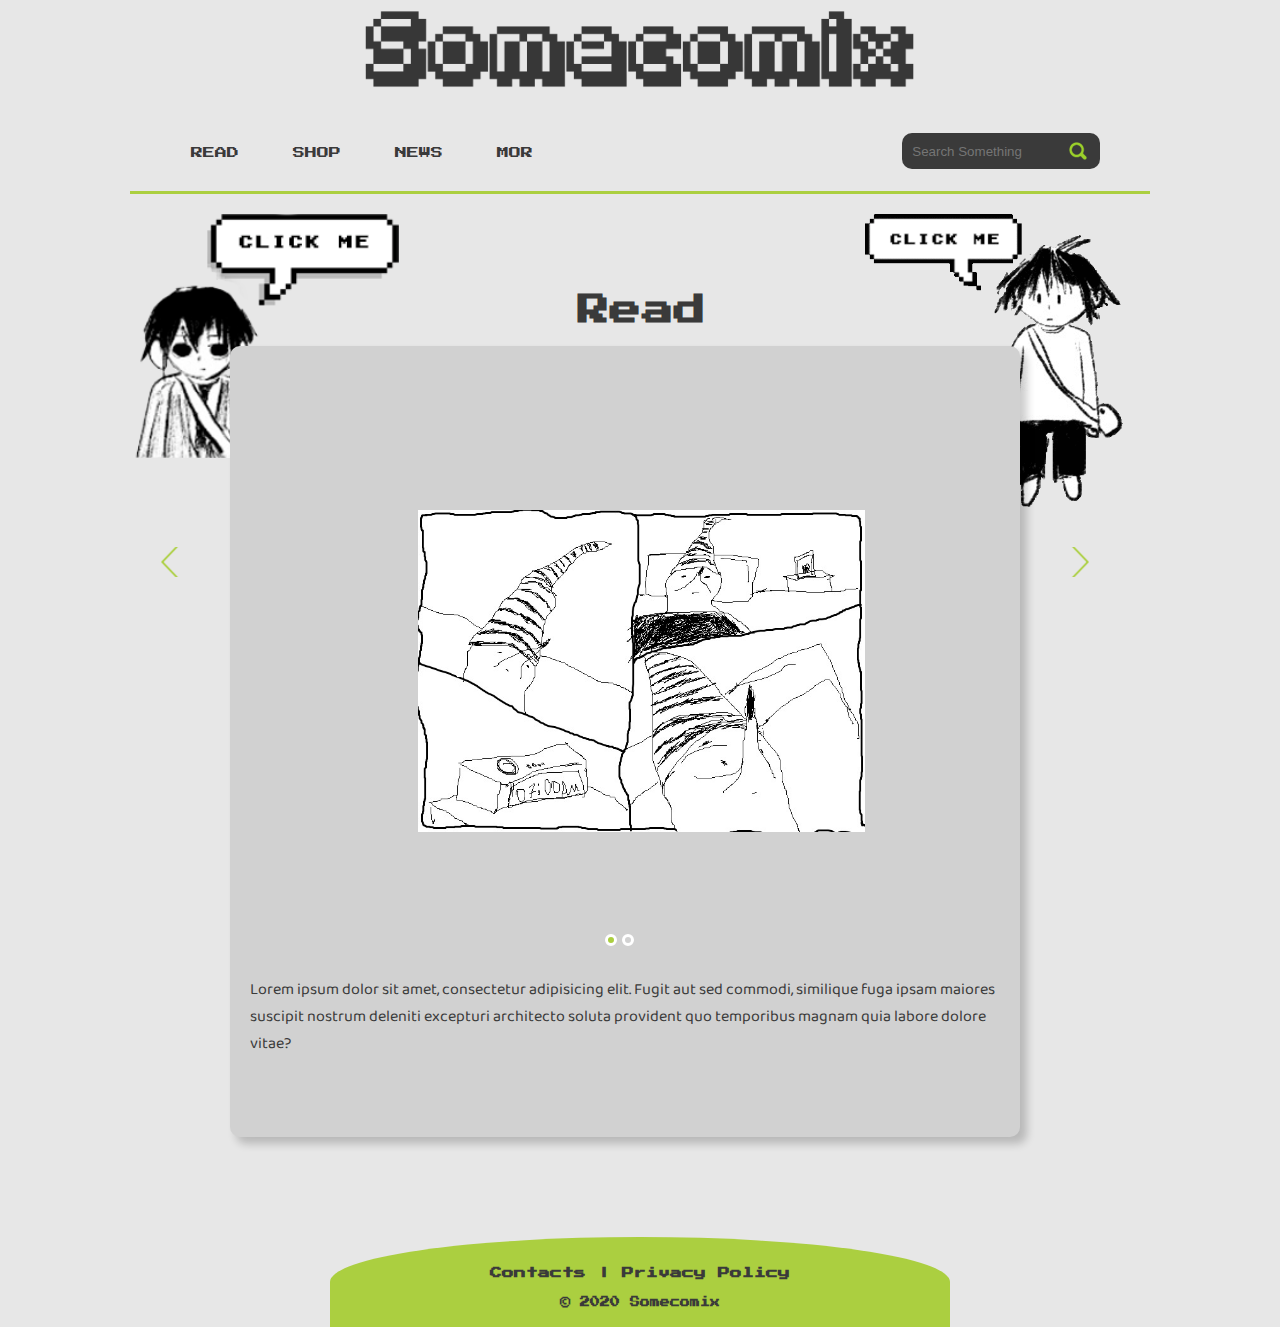
<file: index.html>
<!DOCTYPE html>
<html lang="pt-br">

<head>
  <meta charset="UTF-8">
  <meta name="viewport" content="width=device-width, initial-scale=1.0">
  <link rel="stylesheet" href="style.css">
  <link rel="stylesheet" href="/cdn.css">
  <title>Somecomix</title>
</head>

<body>

  <div class="content">
    <div class="logo">
      <img src="/images/logo 5.png" alt="">
    </div>

    <main class="sidebar">
      <div class="header-1">
        <div class="menu">
          <ul class="">
            <li class="menu-item"><a href="#" class="menu-link">Read</a></li>
            <li class="menu-item"><a href="#" class="menu-link">Shop</a></li>
            <li class="menu-item"><a href="#" class="menu-link">News</a></li>
            <li class="menu-item"><a href="#" class="menu-link">Mor</a></li>
          </ul>
        </div>
        <div class="busca">
          <input type="text" placeholder="Search Something">
        </div>
      </div>
    </main>

    <div class="linha">
      <div class="bg-linha" style="height: 3px; width: 100%; "></div>
    </div>

    <div class="gif2">
      <a href=""><input type="image" src="/images/botao2.png"></a>
      
    </div>

    <div class="gif">
      <a href="/art.html"><input type="image" src="/images/angelgif.gif"></a>
      
    </div>

    <div class="menu-desenho">
      <h1>Read</h1>
      <div class="col-100">
        <div class="slider-principal">
          <img src="/images/charge1.jpeg" alt="">
          <img src="/images/charge2.jpeg" alt="">
        </div>
        <p>Lorem ipsum dolor sit amet, consectetur adipisicing elit. Fugit aut sed commodi, similique fuga ipsam maiores
          suscipit nostrum deleniti excepturi architecto soluta provident quo temporibus magnam quia labore dolore
          vitae?</p>
      </div>
    </div>
    <footer class="rodape">
      <h1>Contacts | Privacy Policy</h1>
      <h2>© 2020 Somecomix </h2>
    </footer>
    <script type="text/javascript" src="/js/jquery.js"></script>
    <script type="text/javascript" src="/js/jquery-migrate.js"></script>
    <script type="text/javascript" src="/js/slick.min.js"></script>
    <script type="text/javascript" src="/js/main.js"></script>

</body>

</html>
</file>
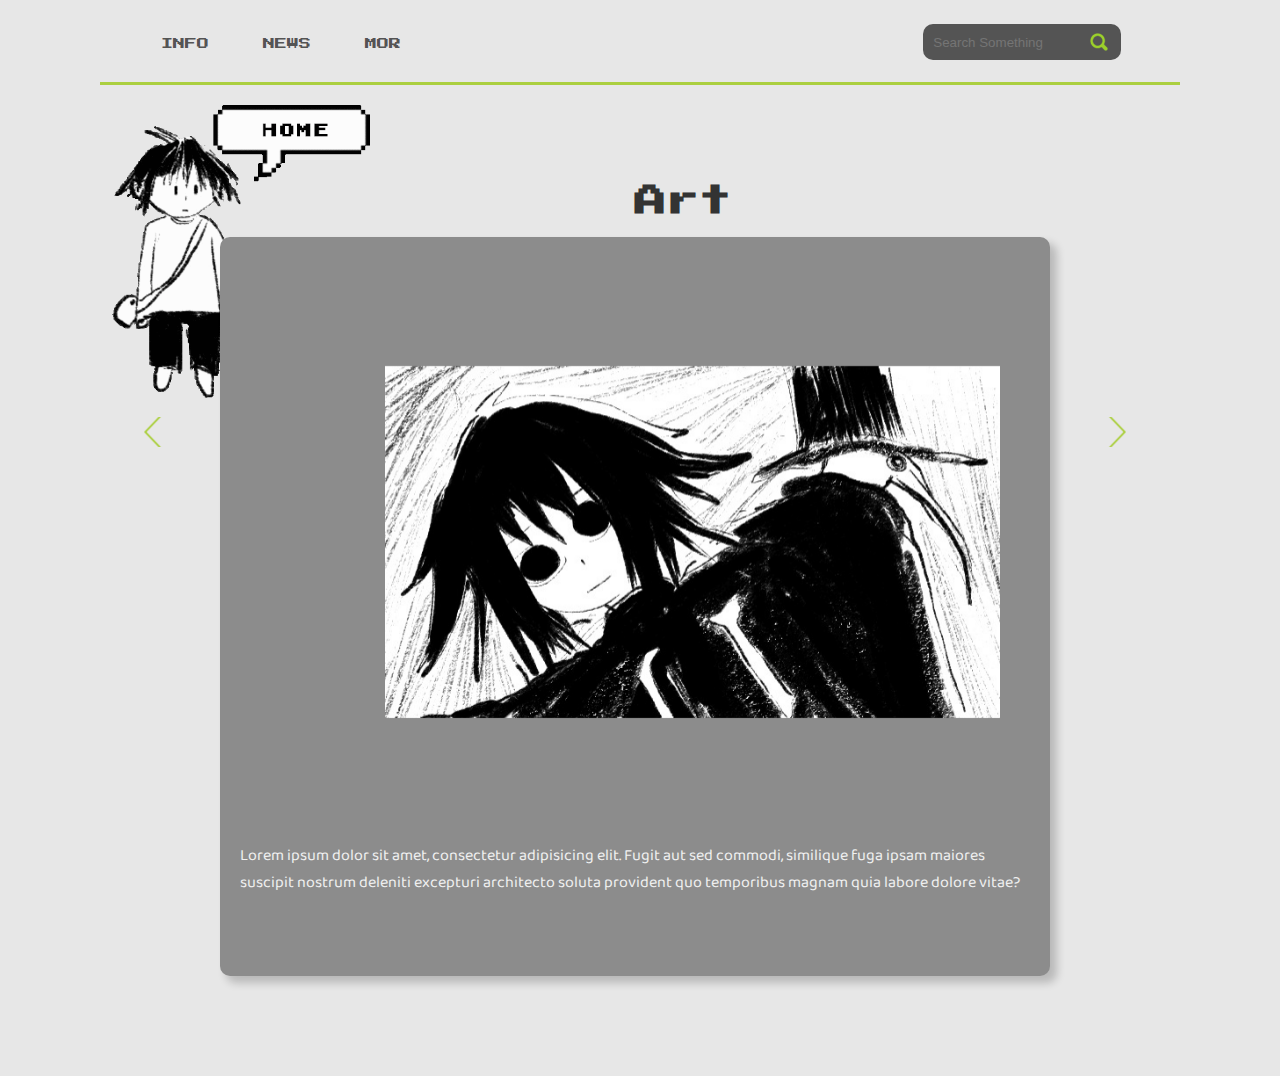
<file: art.html>
<!DOCTYPE html>
<html lang="pt-br">

<head>
  <meta charset="UTF-8">
  <meta name="viewport" content="width=device-width, initial-scale=1.0">
  <link rel="stylesheet" href="/style-art.css">
  <link rel="stylesheet" href="/cdn.css">
  <title>Somecomix</title>
</head>

<body>

  <div class="content">
    <main class="sidebar">
      <div class="header-1">
        <div class="menu">
          <ul class="">
            <li class="menu-item"><a href="#" class="menu-link">Info</a></li>
            <li class="menu-item"><a href="#" class="menu-link">News</a></li>
            <li class="menu-item"><a href="#" class="menu-link">Mor</a></li>
          </ul>
        </div>
        <div class="busca">
          <input type="text" placeholder="Search Something">
        </div>
      </div>
    </main>

    <div class="linha">
      <div class="bg-linha" style="height: 3px; width: 100%; "></div>
    </div>

    <div class="gif">
      <a href="/index.html"><input type="image" src="/images/angelgif2.gif"></a>
      
    </div>

    <div class="menu-desenho">
      <h1>Art</h1>
      <div class="col-100">
        <div class="slider-principal">
          <img src="/images/desenhos/image1.jpeg" alt="">
          <img src="/images/desenhos/image2.jpeg" alt="">
          <img src="/images/desenhos/image3.jpeg" alt="">
          <img src="/images/desenhos/image4.jpeg" alt="">
          <img src="/images/desenhos/image5.jpeg" alt="">
          <img src="/images/desenhos/image6.jpeg" alt="">
          <img src="/images/desenhos/img7.jpg" alt="">
          <img src="/images/desenhos/image8.jpeg" alt="">
          <img src="/images/desenhos/image9.jpeg" alt="">
          <img src="/images/desenhos/image10.jpeg" alt="">

        </div>
        <p>Lorem ipsum dolor sit amet, consectetur adipisicing elit. Fugit aut sed commodi, similique fuga ipsam maiores
          suscipit nostrum deleniti excepturi architecto soluta provident quo temporibus magnam quia labore dolore
          vitae?</p>
      </div>
    </div>
    <script type="text/javascript" src="/js/jquery.js"></script>
    <script type="text/javascript" src="/js/jquery-migrate.js"></script>
    <script type="text/javascript" src="/js/slick.min.js"></script>
    <script type="text/javascript" src="/js/main-art.js"></script>

</body>

</html>
</file>
<file: style.css>
@import url('https://fonts.googleapis.com/css2?family=Baloo+Da+2:wght@400;500;600;700&family=Josefin+Slab:ital,wght@0,300;0,400;0,600;0,700;1,300;1,400;1,600&family=Mulish:ital,wght@0,200;0,300;0,400;0,500;1,200;1,300;1,400&display=swap');

@import url("https://cdnjs.cloudflare.com/ajax/libs/font-awesome/5.15.1/css/all.min.css");

@import url('https://fonts.googleapis.com/css2?family=Press+Start+2P&display=swap');

:root {
  --font-primary: "Baloo Da 2", serif;
  --font-secundary: "Press Start 2P", serif;
  --font-action: "Mulish", serif;
}

* {
  margin: 0;
  padding: 0;
  list-style: none;
  text-decoration: none;
  
}

/*----------------------------------------------------------------------------*/
/*LOGO*/
body {
  background-color: #e7e7e7;
  width: 0 auto;
  position: relative;
}


.content {

  margin-left: 130px;
  margin-right: 130px;
}

.logo {
  width: 100%;
 
}

.logo img{
  width: 35em;
  margin: 0 auto;
  display: block;
  position: relative;
}
/*----------------------------------------------------------------------------*/
/*MENU*/
.header-1 {
  margin:  auto;
  padding: 16px;
}

.menu {
  width: 65%;
  float: left;
}

.menu ul li {
  display: inline-block;
  padding: 5px;
  height: 10px;
  margin-left: 40px;
  margin-top: 17px;
  font-size: 12px;
  font-family: var(--font-secundary);
 
}

.menu-link {
  color: #3a3a3a;
  text-transform: uppercase;
}

.menu-link:hover {
  color: #abcf40;
  
}

.menu ul li:hover {
  -webkit-transform: scale(1.5);
  -ms-transform: scale(1.5);
   transform: scale(1.4);
}

.busca {
  text-align: center;
  width: 30%;
  float: right;
}

.busca input {
  background-color: #3a3a3a;
  border: none;
  color: #abcf40;
  background-image: url('/images/lupa.png');
  background-repeat: no-repeat;
  background-position: 93%;
  padding: .8em;
  border-radius: 10px;
  margin-top: 8px;
  margin-bottom: 8px;
  margin-left: 30px;
  
}

.linha {

  padding-top: 50px;
  
}

.bg-linha {
  background-color: #abcf40;
}
/*----------------------------------------------------------------------------*/
/*CONTEUDO*/

.gif2 {
  float: left;
  display: block;
  background-size: cover;
  
}

.gif2 input {
  width: 30vh;
  padding: 0;
  display: block;
  margin: auto;
  cursor: pointer;
  padding-top: 20px;
  padding-right: 18px;
  outline-style: none;
}

.gif2 input:hover {
  -webkit-transform: scale(1.5);
  -ms-transform: scale(1.5);
   transform: scale(1.4);
}


.gif {
  float: right;
  display: block;
  background-size: cover;
  
}
.gif input {
  width: 30vh;
  padding: 0;
  display: block;
  margin: auto;
  cursor: pointer;
  padding-top: 20px;
  padding-right: 15px;
  outline-style: none;
}

.gif input:hover {
  -webkit-transform: scale(1.5);
  -ms-transform: scale(1.5);
   transform: scale(1.4);
}

.slider-principal {
  margin: 50px;
}


.menu-desenho {
  position: relative;
  margin: 100px;
}

.col-100 {
 background-color: rgb(209, 209, 209);
 text-align: center;
 padding-top: 25px;
 padding-bottom: 80px;
 margin-right: 30px;
 border-radius: 10px;
 
 box-shadow: 0.4rem 0.4rem 0.5rem rgba(0,0,0, .2)
}

.col-100 img{
  width: 500px;
  height: 500px;
  object-fit: contain;
  margin-bottom: 5px;
  cursor: pointer;
  outline-style: none;
  
}

.menu-desenho h1 {
  color: #3a3a3a;
  text-align: center;
 padding-left: 40px;
  margin: 20px;
  font-family: var(--font-secundary);
}

.col-100 p {
  color: #3a3a3a;
  text-align: left;
  margin-top: 50px;
  margin-left: 20px;
  margin-right: 20px;
  font-family: var(--font-primary);
}

/*----------------------------------------------------------------------------*/
/*RODAPÉ*/
footer {
 height: 5em;
 position: relative;
}

.rodape {
  color: #3a3a3a;
  font-family: var(--font-secundary);
  background: #abcf40;
  border-radius: 80% 80% 0% 0%;
  text-align: center;
  padding: 15px;
  height: 60px;
  margin-left: 200px;
  margin-right: 200px;
  margin-top: 20px;
}

.rodape h1 {
  margin: 10px;
  margin-top: 15px;
  font-size: 12px;
  
}

.rodape h2 { 
  margin-top: 18px;
  font-size: 10px;
}


button.slick-prev {
  font-size: 0px;
  border: none;
  background-image: url(/images/anterior.png);
  background-repeat: no-repeat;
  background-color: transparent;
  width: 35px;
  background-position: 50%;
  height: 30px;
  position: absolute;
  top: 25%;
  left: -18%; 
  cursor: pointer;
  outline: none;
}


button.slick-prev:hover {
  -webkit-transform: scale(1.5);
  -ms-transform: scale(1.5);
   transform: scale(1.5);
}

button.slick-next {
  font-size: 0px;
  border: none;
  width: 35px;
  height: 30px;
  background-image: url(/images/proximo.png);
  background-repeat: no-repeat;
  background-position: 50%;
  background-color: transparent;
  position: absolute;
  top: 25%;
  right: -18%; 
  cursor: pointer;
  outline: none;
}

button.slick-next:hover {
  -webkit-transform: scale(1.5);
  -ms-transform: scale(1.5);
   transform: scale(1.5);
}

.slick-dots li button{
  display: inline-block;
  font-size: 0px;
  border: 3px solid #ffffff;
  background: transparent;
  border-radius: 50%;
  width: 12px;
  height: 12px;
  cursor: pointer;
}

.slick-dots {
  position: absolute;
  margin-left: 320px;
  
} 

li.slick-active button {
  background-color: #abcf40;
 
 
}

.slick-dots li {
  display: inline-block;
  margin-left: 5px;
}
</file>
<file: style-art.css>
@import url('https://fonts.googleapis.com/css2?family=Baloo+Da+2:wght@400;500;600;700&family=Josefin+Slab:ital,wght@0,300;0,400;0,600;0,700;1,300;1,400;1,600&family=Mulish:ital,wght@0,200;0,300;0,400;0,500;1,200;1,300;1,400&display=swap');

@import url("https://cdnjs.cloudflare.com/ajax/libs/font-awesome/5.15.1/css/all.min.css");

@import url('https://fonts.googleapis.com/css2?family=Press+Start+2P&display=swap');

:root {
  --font-primary: "Baloo Da 2", serif;
  --font-secundary: "Press Start 2P", serif;
  --font-action: "Mulish", serif;
}

* {
  margin: 0;
  padding: 0;
  list-style: none;
  text-decoration: none;
  
}

/*----------------------------------------------------------------------------*/
/*LOGO*/
body {
  background-color: #e7e7e7;
  width: 0 auto;
  position: relative;
}


.content {
  margin-left: 100px;
  margin-right: 100px;
}


/*----------------------------------------------------------------------------*/
/*MENU*/
.header-1 {
  margin:  auto;
  padding: 16px;
}

.menu {
  width: 65%;
  float: left;
}

.menu ul li {
  display: inline-block;
  padding: 5px;
  height: 10px;
  margin-left: 40px;
  margin-top: 17px;
  font-size: 12px;
  font-family: var(--font-secundary);
 
}

.menu-link {
  color: #545454;
  text-transform: uppercase;
}

.menu-link:hover {
  color: #abcf40;
  
}

.menu ul li:hover {
  -webkit-transform: scale(1.5);
  -ms-transform: scale(1.5);
   transform: scale(1.4);
}

.busca {
  text-align: center;
  width: 30%;
  float: right;

}

.busca input {
  background-color: #545454;
  border: none;
  color: #abcf40;
  background-image: url('/images/lupa.png');
  background-repeat: no-repeat;
  background-position: 93%;
  padding: .8em;
  border-radius: 10px;
  margin-top: 8px;
  margin-bottom: 8px;
  margin-left: 30px;
  
}

.linha {

  padding-top: 50px;
  
}

.bg-linha {
  background-color: #abcf40;
}
/*----------------------------------------------------------------------------*/
/*CONTEUDO*/

.gif {
  float: left;
  display: block;
  background-size: cover;
}

.gif input {
  width: 30vh;
  padding: 0;
  display: block;
  margin: auto;
  cursor: pointer;
  padding-top: 20px;
  padding-right: 15px;
  outline-style: none;
}

.gif input:hover {
  -webkit-transform: scale(1.5);
  -ms-transform: scale(1.5);
   transform: scale(1.4);
}

.slider-principal {
  margin: 50px;
  
}


.menu-desenho {
  position: relative;
  margin: 100px;
}

.col-100 {
 background-color: #8c8c8c;
 text-align: center;
 padding-top: 5px;
 padding-bottom: 80px;
 margin-right: 30px;
 margin-left: 20px;
 border-radius: 10px;
 box-shadow: 0.4rem 0.4rem 0.5rem rgba(0,0,0, .2);
}

.col-100 img{
  width: 500px;
  height: 500px;
  object-fit: contain;
  margin-bottom: 10px;
  cursor: pointer;
  outline-style: none;
  display: block;
  margin: 0 auto;
}

.menu-desenho h1 {
  color: #333333;
  text-align: center;
  padding-right: 80px;
  margin: 20px;
  font-family: var(--font-secundary);
}

.col-100 h1 {
  color: #333333;
  display: block;
  margin: auto;
  padding: 20px;
  margin-left: 50px;
  font-family: var(--font-secundary);
}

.col-100 p {
  color: rgb(240, 240, 240);
  text-align: left;
  margin-top: 40px;
  margin-left: 20px;
  margin-right: 20px;
  font-family: var(--font-primary);
}

/*----------------------------------------------------------------------------*/
/*RODAPÉ*/
footer {
 height: 5em;
 position: relative;
}

.rodape {
  color: rgb(68, 67, 67);
  font-family: var(--font-secundary);
  background: #abcf40;
  border-radius: 80% 80% 0% 0%;
  text-align: center;
  padding: 15px;
  height: 60px;
  margin-left: 200px;
  margin-right: 200px;
  margin-top: 20px;
}

.rodape h1 {
  margin: 10px;
  margin-top: 15px;
  font-size: 12px;
  
}

.rodape h2 { 
  margin-top: 18px;
  font-size: 10px;
}


button.slick-prev {
  font-size: 0px;
  border: none;
  background-image: url(/images/anterior.png);
  background-repeat: no-repeat;
  background-color: transparent;
  width: 35px;
  background-position: 50%;
  height: 30px;
  position: absolute;
  top: 25%;
  left: -18%; 
  cursor: pointer;
  outline: none;
}


button.slick-prev:hover {
  -webkit-transform: scale(1.5);
  -ms-transform: scale(1.5);
   transform: scale(1.5);
}

button.slick-next {
  font-size: 0px;
  border: none;
  width: 35px;
  height: 30px;
  background-image: url(/images/proximo.png);
  background-repeat: no-repeat;
  background-position: 50%;
  background-color: transparent;
  position: absolute;
  top: 25%;
  right: -18%; 
  cursor: pointer;
  outline: none;
}

button.slick-next:hover {
  -webkit-transform: scale(1.5);
  -ms-transform: scale(1.5);
   transform: scale(1.5);
}



.slick-dots li button{
  border: none;
  background: none;
  font-size: 0;
}

.slick-dots {
  position: absolute;
  margin-left: 350px;
  
  
} 

li.slick-active button {
  background-color: #abcf40;
 
 
}

.slick-dots li {
  display: inline-block;
  margin-left: 5px;
}
</file>
<file: cdn.css>
/* Slider */
.slick-slider
{
    position: relative;

    display: block;
    box-sizing: border-box;

    -webkit-user-select: none;
       -moz-user-select: none;
        -ms-user-select: none;
            user-select: none;

    -webkit-touch-callout: none;
    -khtml-user-select: none;
    -ms-touch-action: pan-y;
        touch-action: pan-y;
    -webkit-tap-highlight-color: transparent;
}

.slick-list
{
    position: relative;

    display: block;
    overflow: hidden;

    margin: 0;
    padding: 0;
}
.slick-list:focus
{
    outline: none;
}
.slick-list.dragging
{
    cursor: pointer;
    cursor: hand;
}

.slick-slider .slick-track,
.slick-slider .slick-list
{
    -webkit-transform: translate3d(0, 0, 0);
       -moz-transform: translate3d(0, 0, 0);
        -ms-transform: translate3d(0, 0, 0);
         -o-transform: translate3d(0, 0, 0);
            transform: translate3d(0, 0, 0);
}

.slick-track
{
    position: relative;
    top: 0;
    left: 0;

    display: block;
    margin-left: auto;
    margin-right: auto;
}
.slick-track:before,
.slick-track:after
{
    display: table;

    content: '';
}
.slick-track:after
{
    clear: both;
}
.slick-loading .slick-track
{
    visibility: hidden;
}

.slick-slide
{
    display: none;
    float: left;

    height: 100%;
    min-height: 1px;
}
[dir='rtl'] .slick-slide
{
    float: right;
}
.slick-slide img
{
    display: block;
}
.slick-slide.slick-loading img
{
    display: none;
}
.slick-slide.dragging img
{
    pointer-events: none;
}
.slick-initialized .slick-slide
{
    display: block;
}
.slick-loading .slick-slide
{
    visibility: hidden;
}
.slick-vertical .slick-slide
{
    display: block;

    height: auto;

    border: 1px solid transparent;
}
.slick-arrow.slick-hidden {
    display: none;
}
</file>
